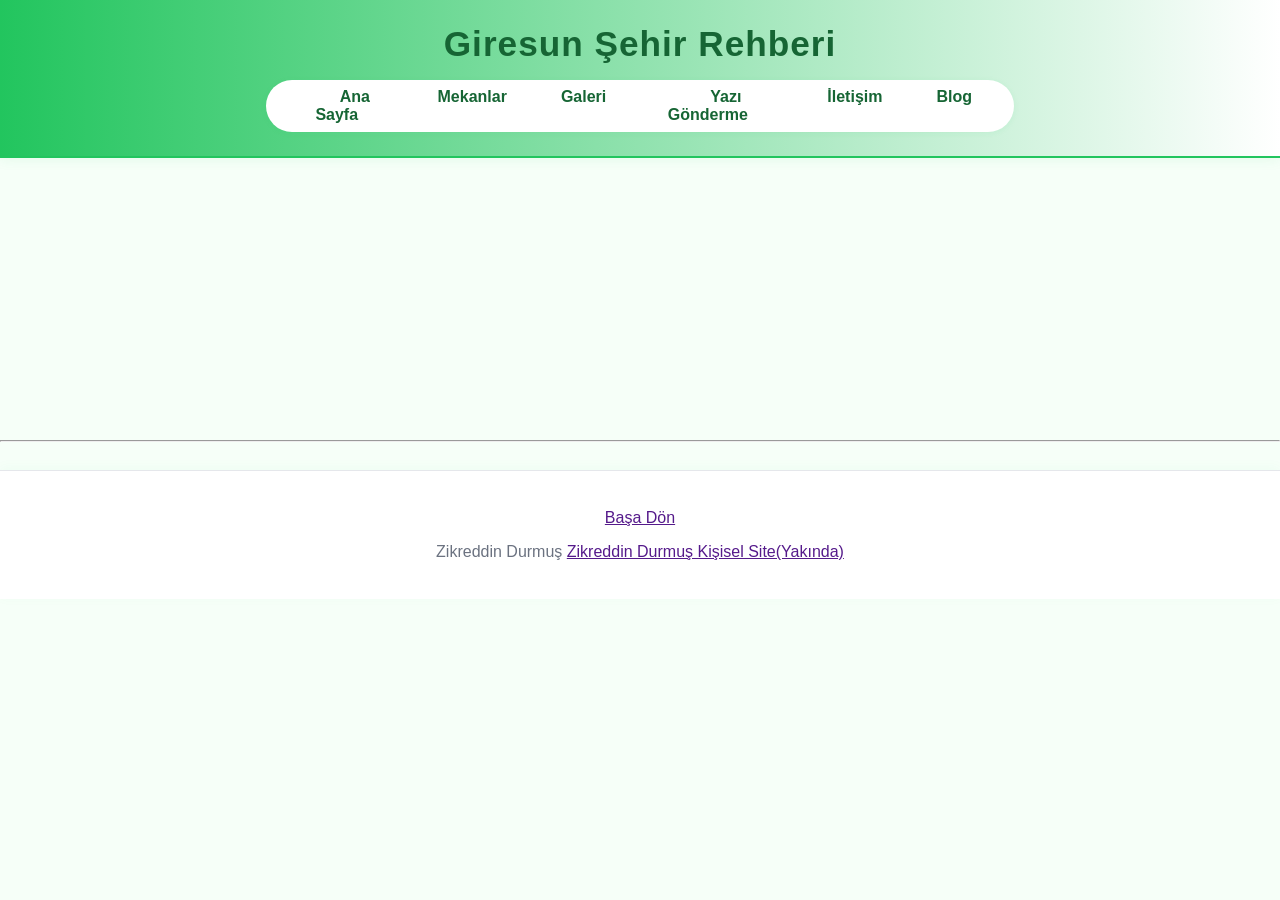
<file: blog-yaz.html>
<!DOCTYPE html>
<html lang="en">
<head>
    <meta charset="UTF-8">
    <meta name="viewport" content="width=device-width, initial-scale=1.0">
    <title>Yazı Gönderme</title>
    <link rel="stylesheet" href="verdant.css">
</head>
<body>
    <!-- üst kısım -->
    <header>
        <h1>Giresun Şehir Rehberi</h1>
        <nav aria-label="Ana Gezinme">
            <ul>
                <li><a href="index.html">Ana Sayfa</a></li>
                <li><a href="mekanlar.html">Mekanlar</a></li>
                <li><a href="galeri.html">Galeri</a></li>
                <li><a href="blog-yaz.html">Yazı Gönderme</a></li>
                <li><a href="iletisim.html">İletişim</a></li>
                <li><a href="blog.html">Blog</a></li>
            </ul>
        </nav>
    </header>
    <main>
        <section>
           <iframe src="https://docs.google.com/forms/d/e/1FAIpQLSfNqumWpLyXKx00XDRmhxNr4Kmk0WWf7xyBU5T5fj_9Ieu7JQ/viewform?embedded=true" width="1500" height="1000" frameborder="1" marginheight="0" marginwidth="0">Yükleniyor…</iframe>
        </section>
    </main>
    <hr>
    <!-- Alt Bilgi  -->
    <footer>
        <p>  <a href="">Başa Dön</a></p>
        <p>Zikreddin Durmuş <a href=""> Zikreddin Durmuş Kişisel Site(Yakında)</a></p>
    </footer>
    




</body>
</html>
</file>
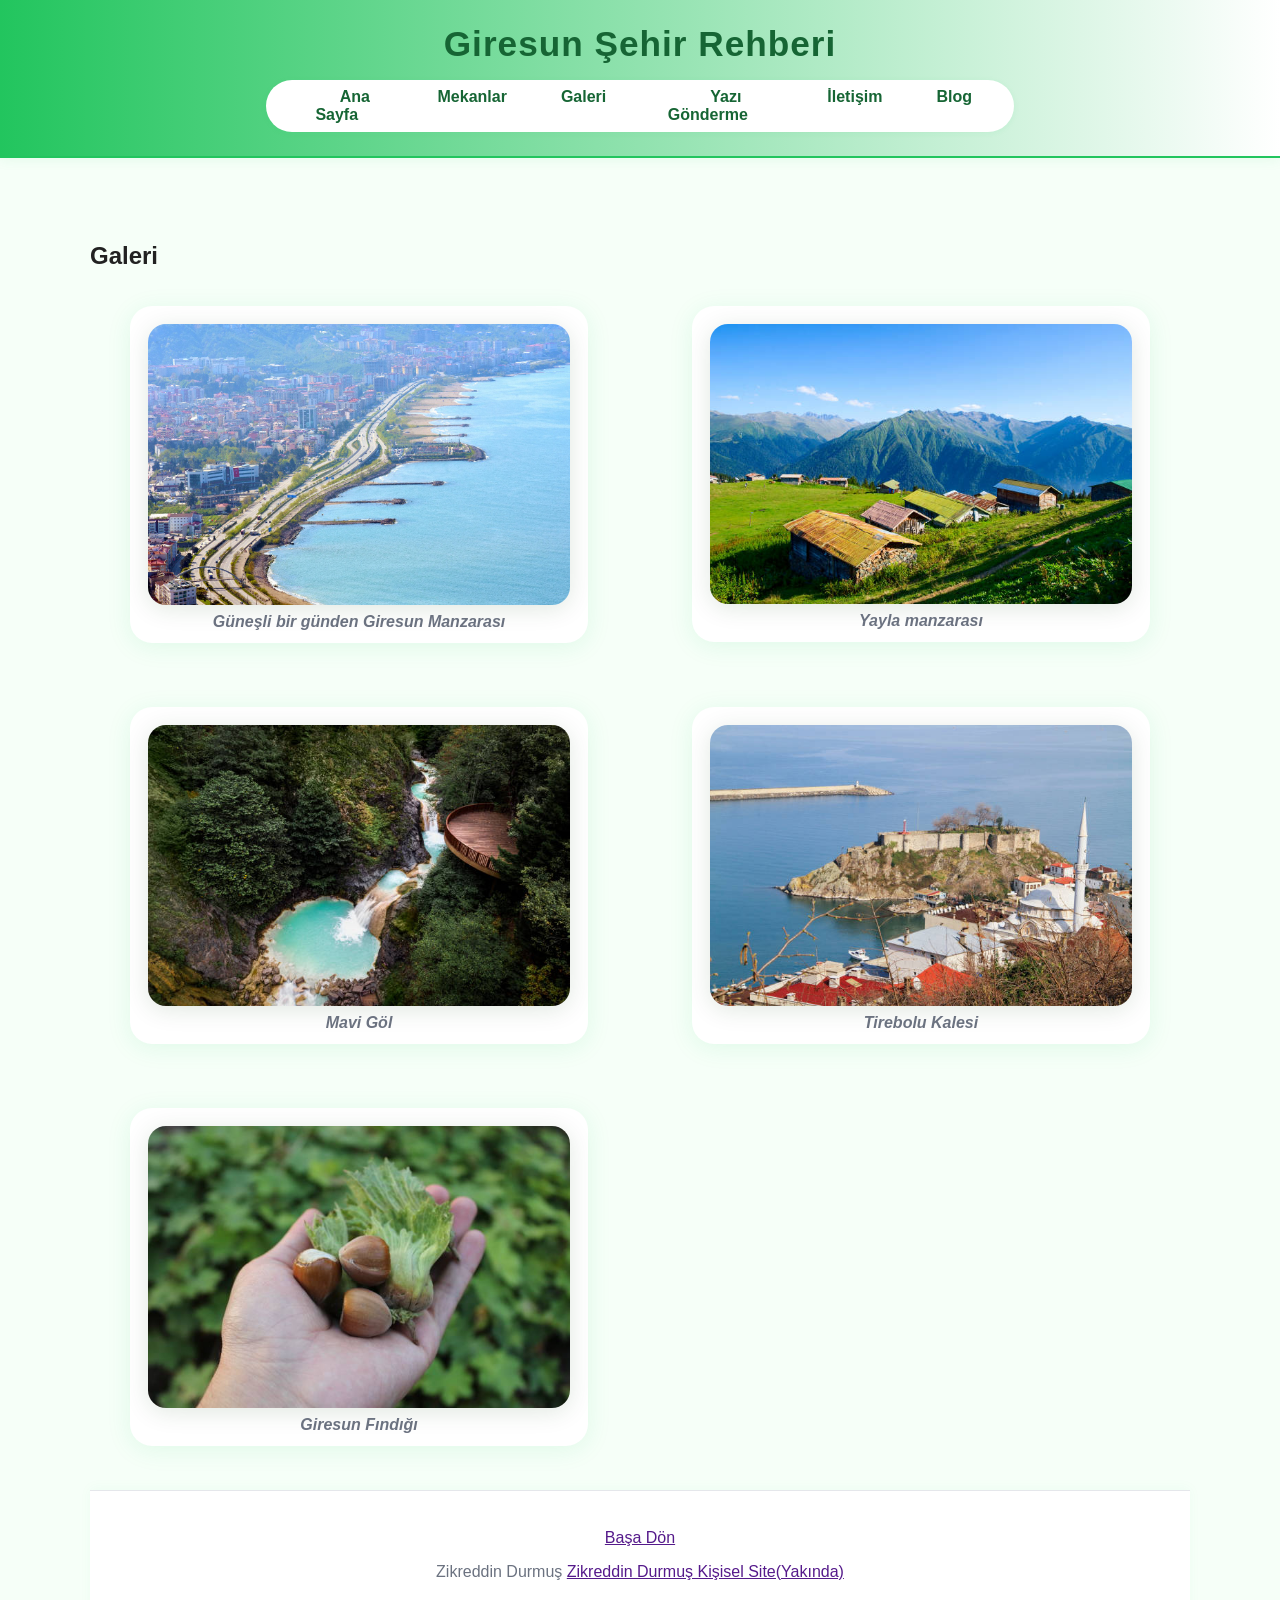
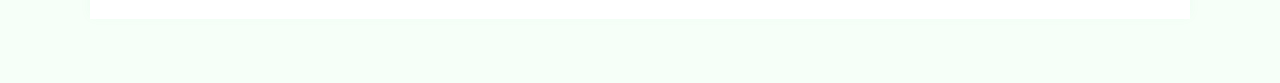
<file: galeri.html>
<!DOCTYPE html>
<html lang="tr">
<head>
    <meta charset="UTF-8">
    <meta name="viewport" content="width=device-width, initial-scale=1.0">
    <title>Galeri</title>
    <link rel="stylesheet" href="verdant.css">
</head>
<body>
    <!-- üst kısım -->
    <header>
        <h1>Giresun Şehir Rehberi</h1>
        <nav aria-label="Ana Gezinme">
            <ul>
                <li><a href="index.html">Ana Sayfa</a></li>
                <li><a href="mekanlar.html">Mekanlar</a></li>
                <li><a href="galeri.html">Galeri</a></li>
                <li><a href="blog-yaz.html">Yazı Gönderme</a></li>
                <li><a href="iletisim.html">İletişim</a></li>
                <li><a href="blog.html">Blog</a></li>
            </ul>
        </nav>
    </header>
    <!-- Ana İçerik -->
    <main>
        <h2>Galeri</h2>
        <section>
            <div class="gallery-grid">
                <figure class="gallery-item">
                    <img width="750" src="resimler/10.jpg" alt="Giresun Manzarası">
                    <figcaption><strong><em>Güneşli bir günden Giresun Manzarası</em></strong></figcaption>
                </figure>
                <figure class="gallery-item">
                    <img width="750" src="resimler/istockphoto-907963612-612x612.jpg" alt="Yayla Manzarası">
                    <figcaption><strong><em>Yayla manzarası</em></strong></figcaption>
                </figure>
                <figure class="gallery-item">
                    <img width="750" src="resimler/istockphoto-2184539841-612x612.jpg" alt="Göl Manzarası">
                    <figcaption><strong><em>Mavi Göl</em></strong></figcaption>
                </figure>
                <figure class="gallery-item">
                    <img width="750" src="resimler/istockphoto-1497348756-612x612.jpg" alt="Tirebolu Kalesi">
                    <figcaption><strong><em>Tirebolu Kalesi</em></strong></figcaption>
                </figure>
                <figure class="gallery-item">
                    <img width="750" src="resimler/istockphoto-1444950197-612x612.jpg" alt="Fındık">
                    <figcaption><strong><em>Giresun Fındığı</em></strong></figcaption>
                </figure>
            </div>
        </section>

        <footer>
        <p>  <a href="">Başa Dön</a></p>
        <p>Zikreddin Durmuş <a href=""> Zikreddin Durmuş Kişisel Site(Yakında)</a></p>
        </footer>


    </main>
</body>
</html>
</file>
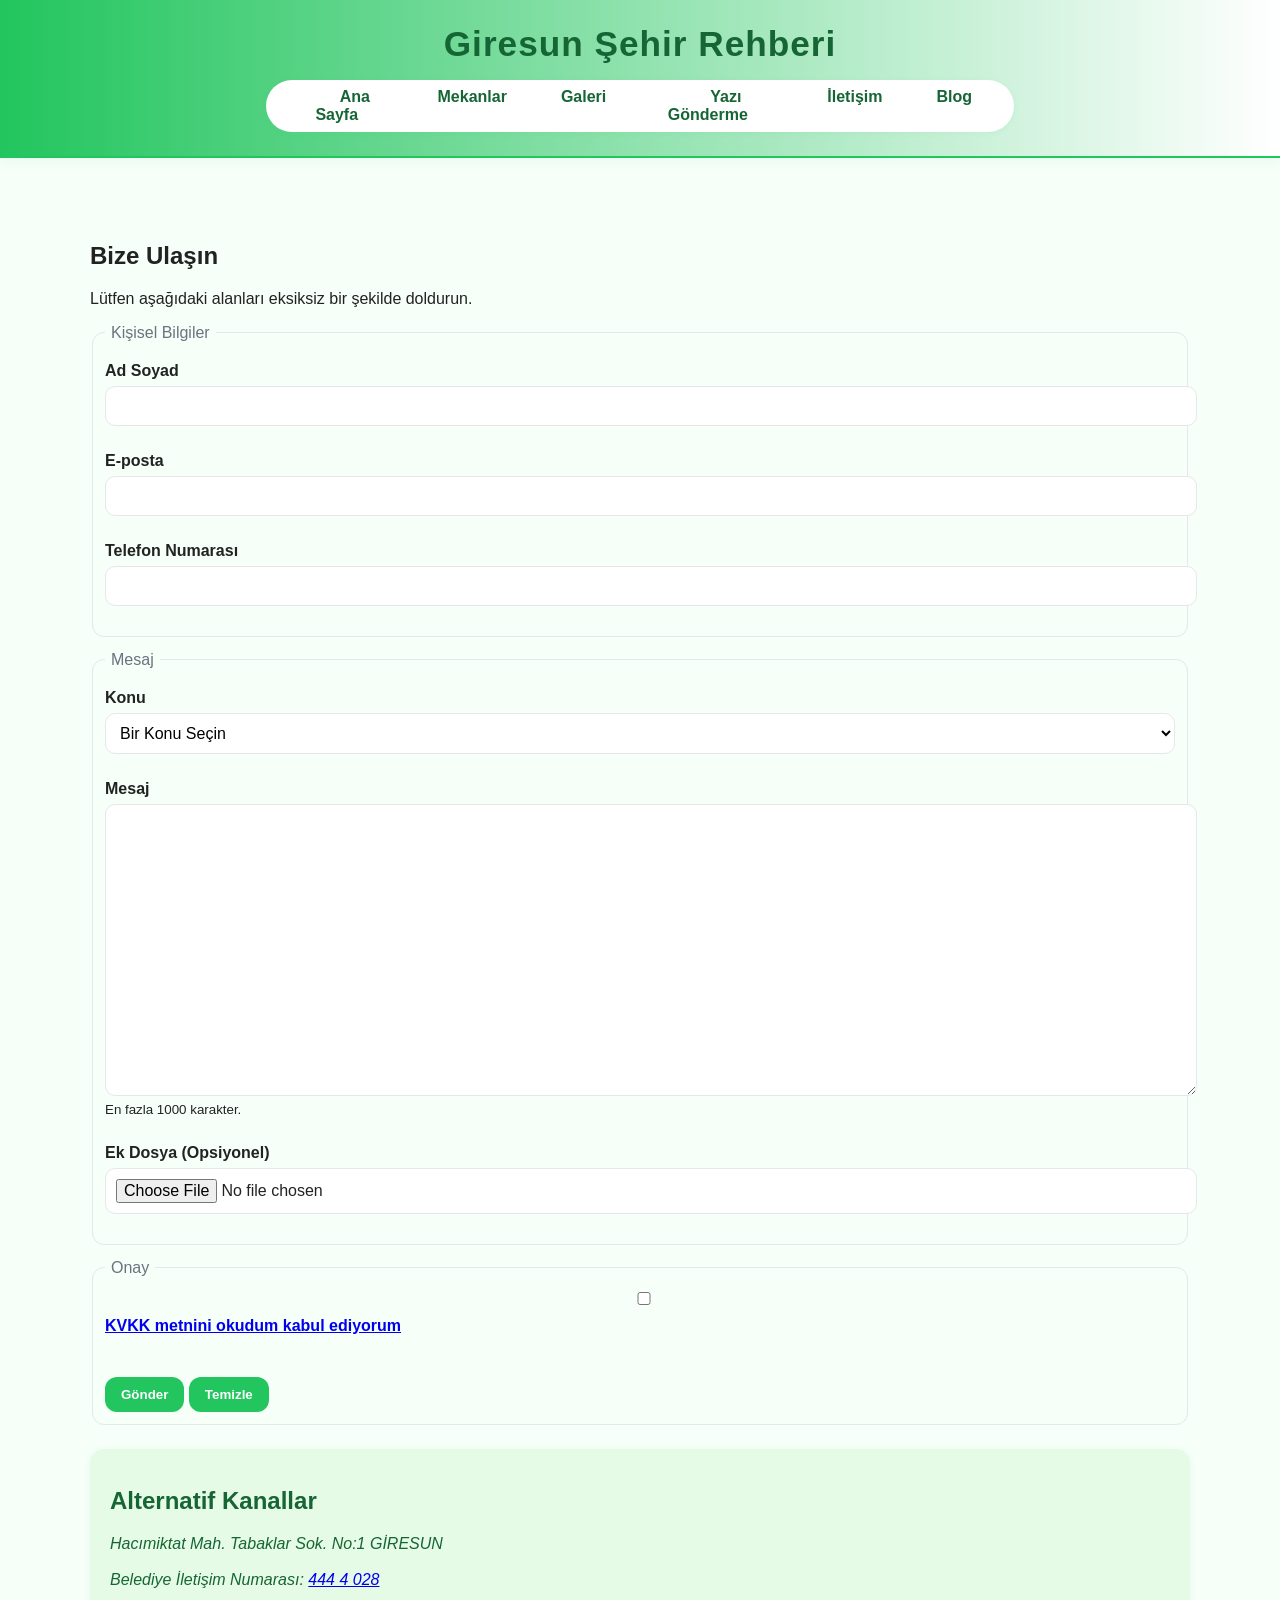
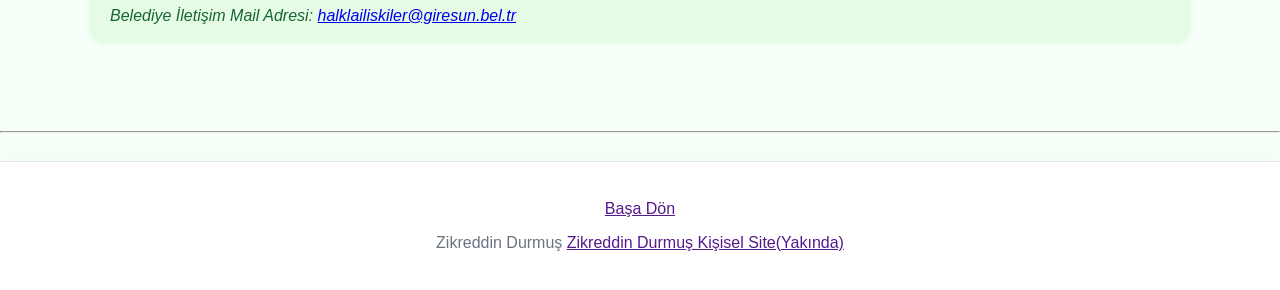
<file: iletisim.html>
<!DOCTYPE html>
<html lang="tr">
<head>
    <meta charset="UTF-8">
    <meta name="viewport" content="width=device-width, initial-scale=1.0">
    <title>İletişim</title>
    <link rel="stylesheet" href="verdant.css">
</head>
<body>
    <!-- üst kısım -->
    <header>
        <h1>Giresun Şehir Rehberi</h1>
        <nav aria-label="Ana Gezinme">
            <ul>
                <li><a href="index.html">Ana Sayfa</a></li>
                <li><a href="mekanlar.html">Mekanlar</a></li>
                <li><a href="galeri.html">Galeri</a></li>
                <li><a href="blog-yaz.html">Yazı Gönderme</a></li>
                <li><a href="iletisim.html">İletişim</a></li>
                <li><a href="blog.html">Blog</a></li>
            </ul>
        </nav>
    </header>
    <main>
        <section>
            <h2>Bize Ulaşın</h2>
            <p>Lütfen aşağıdaki alanları eksiksiz bir şekilde doldurun.</p>
            <form action="/" method="post">
            <!-- Kişisel Bilgiler -->
            <fieldset>
                <legend>Kişisel Bilgiler</legend>
                <label for="ad">Ad Soyad</label>
                <input type="text" id="ad" name="ad" autocomplete="name" required>
                <br>
                <br>
                <label for="email">E-posta</label>
                <input id="email" type="email" name="email" inputmode="email" autocomplete="email" required>
                <br>
                <br>
                <label for="tel">Telefon Numarası</label>
                <input type="text" id="tel" name="tel" inputmode="tel">
                <br>
                <br>
            </fieldset>

            <fieldset>
                <legend>Mesaj</legend>
                <label for="konu">Konu</label>
                <select id="konular" name="konu" required>
                    <option value="">Bir Konu Seçin</option>
                    <option value="öneri">Öneri</option>
                    <option value="sikayet">Şikayet</option>
                    <option value="bilgi">Bilgi Alma</option> 
                    <option value="isbirliği">İş Birliği</option>
                </select>
                <br>
                <br>
                <label for="mesaj">Mesaj</label>
                <textarea id="mesaj" name="mesaj" rows="15" cols="60"  maxlength="1000" required> </textarea>
                <small id="mesaj-ipu">En fazla 1000 karakter.</small>
                <br>
                <br>
                <label for="ek">Ek Dosya (Opsiyonel)</label>
                <input type="file" id="ek" name="ek">
                <br>
                <br>
            </fieldset>

            <fieldset>
                <legend>Onay</legend>
                <input type="checkbox" name="kvkk" id="kvkk" required>
                <label for="kvkk"><a href="belgeler/kvkk.pdf" target="_blank">
                KVKK metnini okudum kabul ediyorum</a>
                </label>
                
                <br>
                <br>
                <button type="submit">Gönder</button>
                <button type="reset">Temizle</button>
            </fieldset>
            </form>
        </section>

        <aside aria-label="Diğer İletişim Yolları">
            <h2>Alternatif Kanallar</h2>
            <address>
                Hacımiktat Mah. Tabaklar Sok. No:1 GİRESUN
                <br>
                <br>
                Belediye İletişim Numarası: <a href="tel:444 4 028">
                444 4 028 </a>
                <br>
                <br>
                Belediye İletişim Mail Adresi: <a href="mailto:halklailiskiler@giresun.bel.tr">halklailiskiler@giresun.bel.tr</a>
            </address>
         </aside>
    </main>
<hr>
    <footer>
        <p>  <a href="">Başa Dön</a></p>
        <p>Zikreddin Durmuş <a href=""> Zikreddin Durmuş Kişisel Site(Yakında)</a></p>
    </footer>
</body>
</html>
</file>
<file: verdant.css>
/* Galeri grid ve kutucukları */
.gallery-grid {
	display: grid;
	grid-template-columns: repeat(auto-fit, minmax(400px, 1fr));
	gap: 32px 24px;
	justify-content: center;
	align-items: start;
	margin: 0 auto;
	max-width: 1600px;
}

.gallery-item {
	background: var(--white);
	border-radius: 22px;
	box-shadow: 0 4px 24px rgba(34,197,94,0.10);
	padding: 18px 18px 12px 18px;
	display: flex;
	flex-direction: column;
	align-items: center;
	transition: box-shadow .2s;
}
.gallery-item img {
	width: 100%;
	max-width: 750px;
	height: auto;
	border-radius: 18px;
	box-shadow: 0 4px 24px rgba(0, 64, 0, 0.12);
	object-fit: cover;
}
.gallery-item:hover {
	box-shadow: 0 8px 32px rgba(34,197,94,0.18);
}
/* Ana sayfa öne çıkanlar bölümünü ortalamak için */
section > .grid.auto {
	justify-content: center;
	align-items: start;
	margin: 0 auto;
	max-width: 1000px;
}

.featured-section {
	display: flex;
	flex-direction: column;
	align-items: center;
	margin-bottom: 32px;
}

.featured-section h2 {
	text-align: center;
	margin-bottom: 24px;
}
/* Ana sayfa öne çıkan resimler için */
.place img {
		display: block;
		width: 100%;
		max-width: 1430px;
		height: 624px;
		border-radius: 12px;
		box-shadow: 0 6px 32px rgba(0, 64, 0, 0.14);
		object-fit: cover;
		margin-bottom: 12px;
}
/* Temel renk değişkenleri ve ayarlar */
:root {
	--white: #fff;
	--border: #e5e7eb;
	--radius: 14px;
	--shadow: 0 2px 8px rgba(0,0,0,0.04);
	--muted: #6b7280;
	--green: #22c55e;
	--green-dark: #166534;
	--header-bg: linear-gradient(90deg, #22c55e 0%, #fff 100%);
	--body-bg: #f6fff8;
}

body {
	background: var(--body-bg);
	color: #222;
	font-family: 'Segoe UI', 'Arial', sans-serif;
	margin: 0;
	min-height: 100vh;
}

header {
	background: var(--header-bg);
	color: var(--green-dark);
	padding: 24px 0 8px 0;
	box-shadow: 0 2px 12px rgba(34,197,94,0.08);
	border-bottom: 2px solid var(--green);
	text-align: center;
}

header h1 {
	margin: 0;
	font-size: 2.2rem;
	font-weight: 800;
	letter-spacing: 1px;
}

nav {
	display: flex;
	justify-content: center;
	align-items: center;
	background: var(--white);
	border-radius: 999px;
	box-shadow: 0 1px 6px rgba(34,197,94,0.07);
	margin: 16px auto;
	padding: 8px 24px;
	max-width: 700px;
}

nav ul {
	display: flex;
	gap: 18px;
	list-style: none;
	margin: 0;
	padding: 0;
}

nav li a {
	color: var(--green-dark);
	font-weight: 600;
	text-decoration: none;
	padding: 8px 18px;
	border-radius: 999px;
	transition: background .2s, color .2s;
}
nav li a:hover, nav li a:focus {
	background: var(--green);
	color: var(--white);
}

main {
	max-width: 1100px;
	margin: 32px auto;
	background: none;
	border-radius: var(--radius);
	box-shadow: none;
	padding: 32px 24px;
}

aside {
	background: #e6fbe6;
	border-radius: var(--radius);
	padding: 18px 20px;
	margin: 24px 0;
	color: var(--green-dark);
	box-shadow: 0 1px 6px rgba(34,197,94,0.07);
}

footer {
	border-top: 2px solid var(--green);
	background: var(--white);
	text-align: center;
	color: var(--muted);
	padding: 22px 16px;
	margin-top: 28px;
	box-shadow: 0 -2px 12px rgba(34,197,94,0.04);
}

figure img:hover{transform:scale(1.04); box-shadow:0 4px 16px rgba(34,197,94,0.12);}
figcaption{margin-top:8px; text-align:center; color:var(--muted); font-style:italic}


/* ======= Grid Helpers ======= */
.grid{display:grid; gap:18px}
.grid.auto{grid-template-columns:repeat(auto-fill, minmax(260px,1fr))}
.grid.auto{
	display: grid;
	grid-template-columns: repeat(auto-fit, minmax(400px, 1fr));
	gap: 32px 24px;
	justify-content: center;
	align-items: start;
	margin: 0 auto;
	max-width: 1600px;
}


/* ======= Mekan Kartları ======= */
.place{
			background: var(--white);
			border-radius: 22px;
			box-shadow: 0 4px 24px rgba(34,197,94,0.10);
			padding: 18px 18px 12px 18px;
			display: flex;
			flex-direction: column;
			align-items: center;
			font-size: 1.05em;
			transition: box-shadow .2s;
			margin: 0;
			max-width: 1100px;
	}
.place > div {
			width: 100%;
			display: flex;
			flex-direction: column;
			align-items: center;
		}
.place h3, .place p, .place address, .place figcaption {
			text-align: center;
			margin: 0 0 8px 0;
		}
.place h3 {
			font-size: 1.18em;
			font-weight: 700;
			margin-bottom: 8px;
		}
.place p, .place address {
			font-size: 1em;
			color: #333;
		}
.place figure {
				margin-bottom: 0;
			}
.place img {
	width: 100%;
	max-width: 750px;
	height: auto;
	border-radius: 18px;
	box-shadow: 0 4px 24px rgba(0, 64, 0, 0.12);
	object-fit: cover;
}
.place:hover {
	box-shadow: 0 8px 32px rgba(34,197,94,0.18);
}
.place address{font-style:normal; color:var(--muted)}
@media(min-width:780px){.place{grid-template-columns:1.2fr 1fr; align-items:start}}


/* ======= Blog Liste ======= */
.posts{display:grid; gap:16px}
.posts article{border:1px solid var(--border); border-radius:var(--radius); background:var(--white); box-shadow:var(--shadow)}
.posts time{color:var(--muted); font-size:14px}
.pagination{display:flex; gap:8px; flex-wrap:wrap; margin-top:12px}
.pagination a{text-decoration:none; border:1px solid var(--border); padding:8px 12px; border-radius:999px; background:#fff}
.pagination a[aria-current="page"]{border-color:var(--green); box-shadow:0 0 0 3px rgba(34,197,94,.18)}


/* ======= Tek Yazı ======= */
article blockquote{
margin:12px 0; padding:12px 14px; background:#f0fdf4; border-left:4px solid var(--green);
border-radius:10px; color:#064e3b
}


/* ======= Formlar ======= */
form{display:grid; gap:14px}
fieldset{border:1px solid var(--border); border-radius:12px; padding:12px}
legend{padding:0 6px; color:var(--muted)}
label{display:block; font-weight:600; margin:8px 0 6px}
input,select,textarea{width:100%; border:1px solid var(--border); border-radius:10px; padding:10px; background:#fff; font:inherit}
input:focus,select:focus,textarea:focus{outline:2px solid var(--green); border-color:var(--green)}
button,.btn{display:inline-block; background:var(--green); color:#fff; border:none; padding:10px 16px; border-radius:12px; font-weight:700; cursor:pointer; text-decoration:none; transition:.2s ease}
button:hover,.btn:hover{filter:brightness(.95)}


/* ======= Footer ======= */
footer{border-top:1px solid var(--border); text-align:center; color:var(--muted); padding:22px 16px; margin-top:28px}


/* ======= Media ======= */
img,video,iframe,audio{max-width:100%; height:auto}
iframe,video,audio{width:100%; border:none; border-radius:12px}


/* ======= Responsive ======= */
@media(max-width:760px){
	header {
		padding: 16px 0 4px 0;
	}
	nav {
		flex-direction: column;
		max-width: 98vw;
		padding: 8px 4px;
	}
	nav ul {
		flex-direction: column;
		gap: 8px;
	}
	main {
		padding: 12px 4px;
	}
	figure img{width:100%} /* mobilde tam genişlik */
}
@media(min-width:1080px){.grid.auto{grid-template-columns:repeat(3,1fr)}}
@media(prefers-reduced-motion:reduce){*{transition:none!important; animation:none!important}}
</file>
